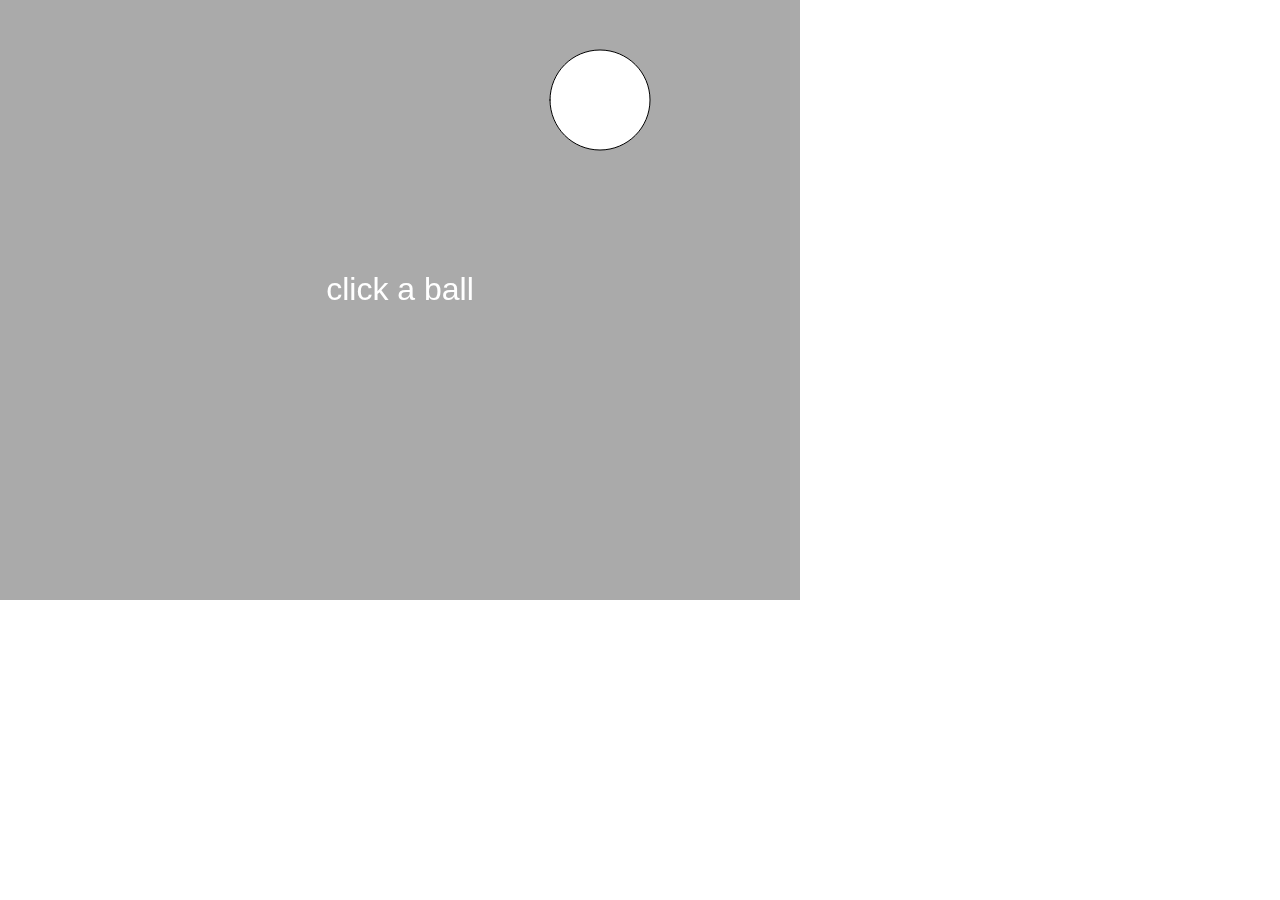
<file: html/prog/index.html>
<!DOCTYPE html>
<html>
  <head>
    <meta charset="UTF-8">
    <title>tryout</title>
    <script src="libraries/p5.js" type="text/javascript"></script>

    <script src="libraries/p5.dom.js" type="text/javascript"></script>
    <script src="libraries/p5.sound.js" type="text/javascript"></script>

    <script src="sketch_01.js" type="text/javascript"></script>

    <style> body {padding: 0; margin: 0;} canvas {vertical-align: top;} </style>
  </head>
  <body>
  </body>
</html>
</file>
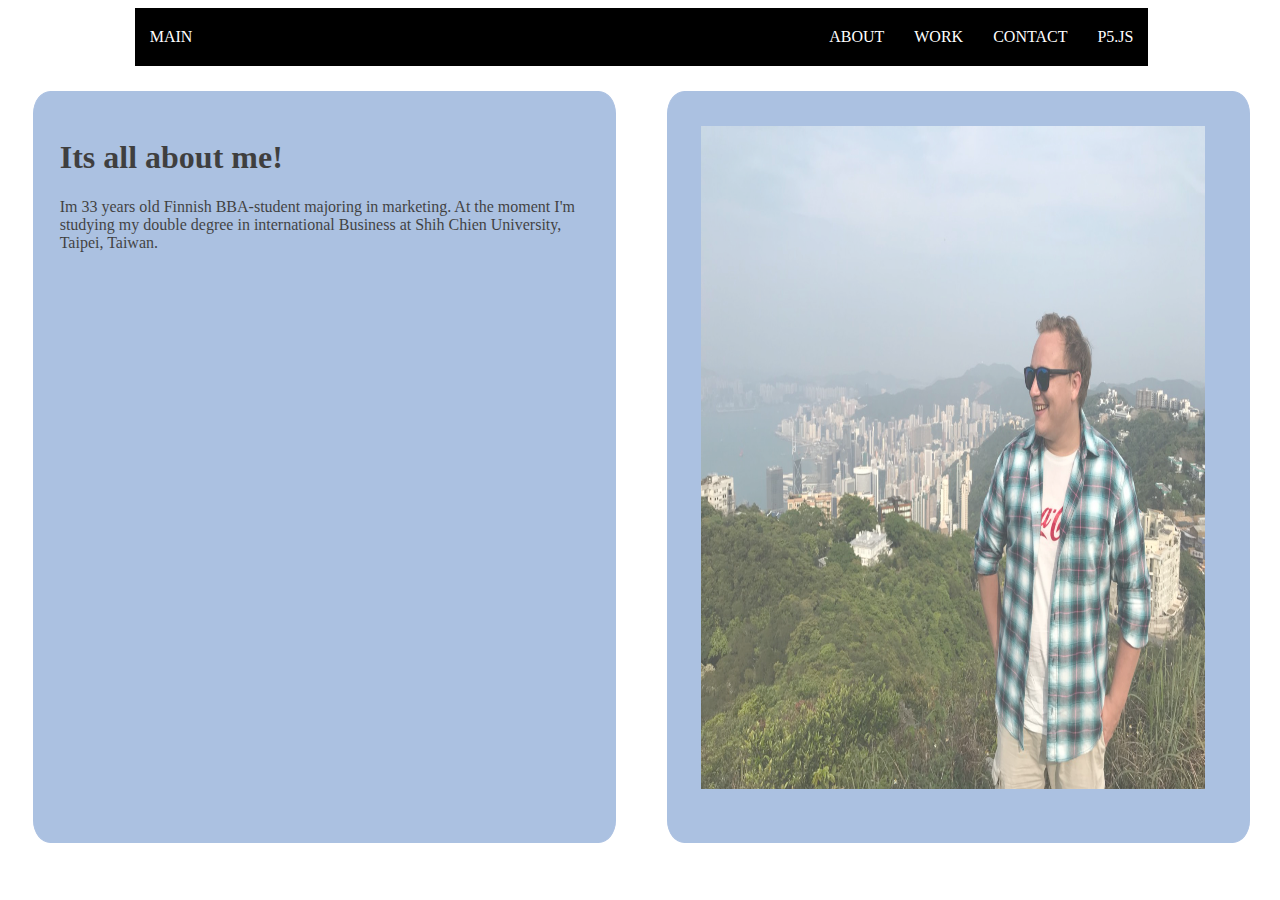
<file: html/about.html>
<!DOCTYPE html>

<html>
    <head>
        <link rel="stylesheet" type="text/css" href="../css/appstyle.css">
        <!-- can use style element tag to style as well as css doc-->
        <title>D0623010</title>
    </head>

    <body>
       <nav>
        <div class="logo">
        <a href="../index.html">Main</a>
        </div>
        <ul>
        <li><a href="about.html" target= _self>About</a></li>
        <li><a href="work.html" target= _self>Work</a></li>
        <li><a href="contact.html">Contact</a></li>
        <li><a href="#">p5.js</a></li>
        <ul>
        </nav>
        <div id="main">
            <article1>
            <h1>Its all about me!</h1>
            <p>Im 33 years old Finnish BBA-student majoring in marketing. At the moment I'm studying my double degree in international Business at Shih Chien University, Taipei, Taiwan.</p>
            </article1>
            <article>
                <img id = "image-main" src="meme.jpg" alt="Me visiting HK">
            </article>

            
        </div>
    </body>
</html>
</file>
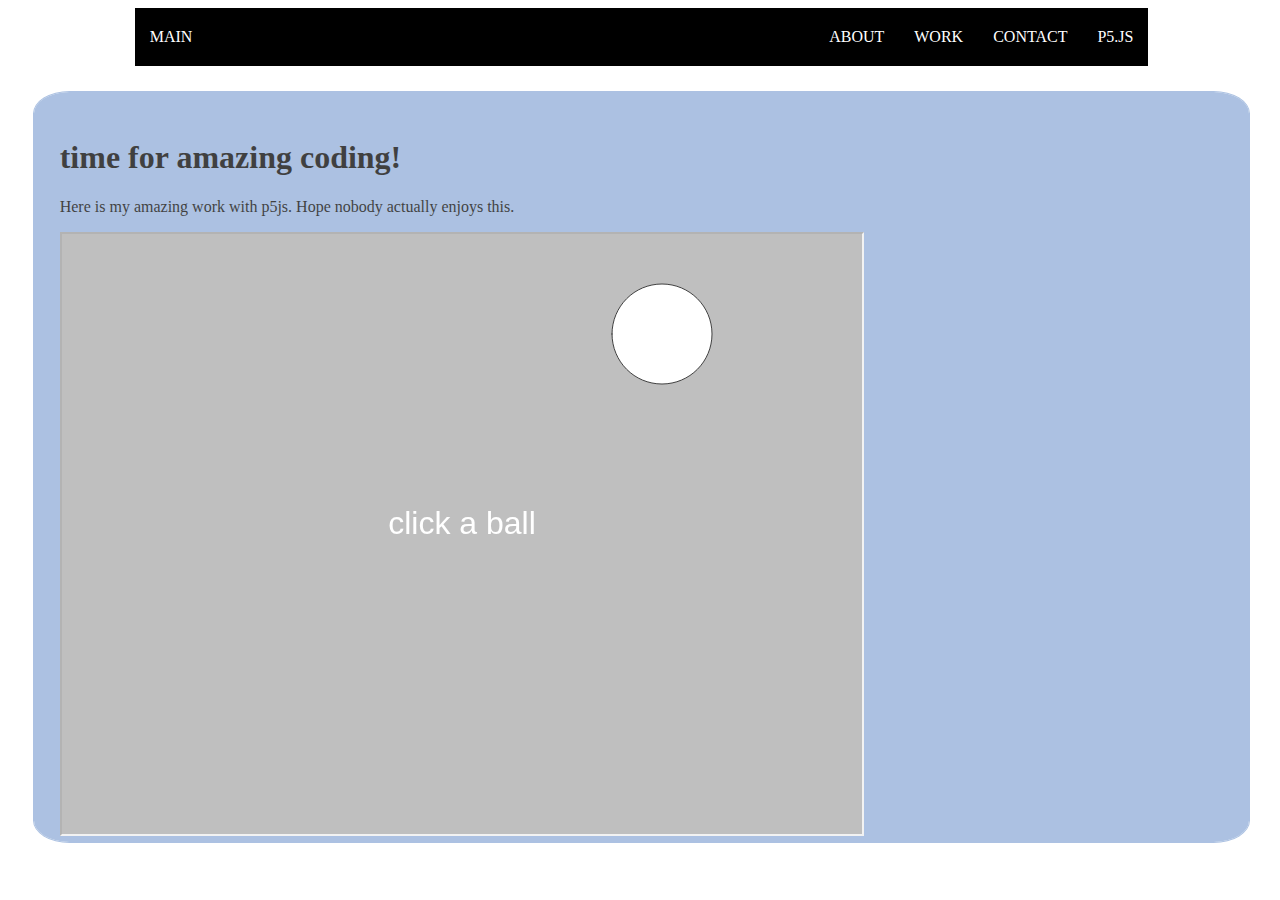
<file: html/p5js.html>
<!DOCTYPE html>

<html>
    <head>
        <link rel="stylesheet" type="text/css" href="../css/appstyle.css">
        <!-- can use style element tag to style as well as css doc-->
        <title>D0623010</title>
    </head>

    <body>
       <nav>
        <div class="logo">
        <a href="../index.html">Main</a>
        </div>
        <ul>
        <li><a href="about.html" target= _self>About</a></li>
        <li><a href="work.html" target= _self>Work</a></li>
        <li><a href="contact.html">Contact</a></li>
        <li><a href="p5js.html">p5.js</a></li>
        <ul>
        </nav>
        <div id="main">
            <article>
            <h1>time for amazing coding!</h1>
            <p>Here is my amazing work with p5js. Hope nobody actually enjoys this.</p>
                <iframe src="prog/index.html" width="800" height= "600" >
            </article>

            
        </div>
    </body>
</html>
</file>
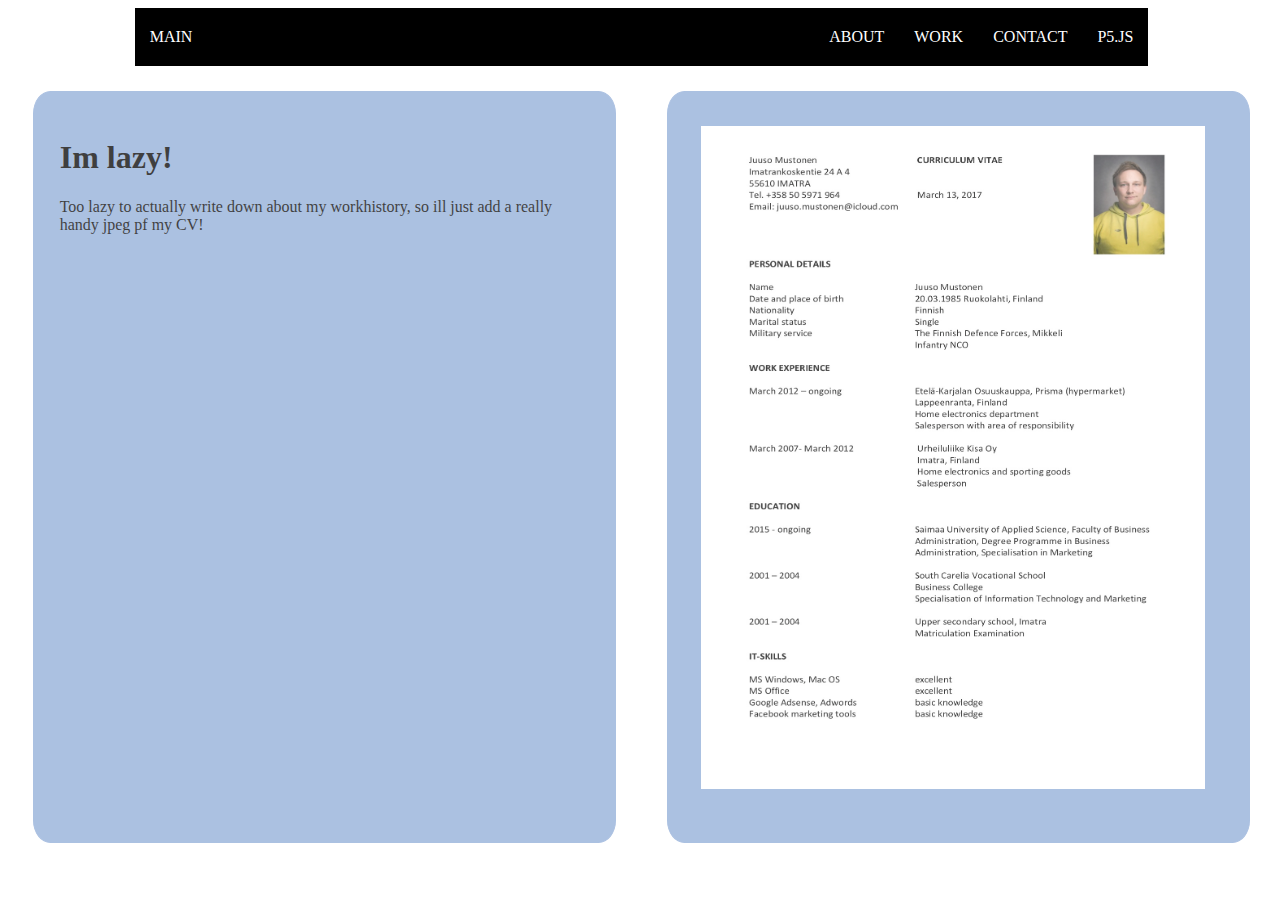
<file: html/work.html>
<!DOCTYPE html>

<html>
    <head>
        <link rel="stylesheet" type="text/css" href="../css/appstyle.css">
        <!-- can use style element tag to style as well as css doc-->
        <title>D0623010</title>
    </head>

    <body>
       <nav>
        <div class="logo">
        <a href="../index.html">Main</a>
        </div>
        <ul>
        <li><a href="about.html" target= _self>About</a></li>
        <li><a href="work.html" target= _self>Work</a></li>
        <li><a href="contact.html" target= _self>Contact</a></li>
        <li><a href="p5js.html" >p5.js</a></li>
        <ul>
        </nav>
        <div id="main">
            <article1>
            <h1>Im lazy!</h1>
            <p>Too lazy to actually write down about my workhistory, so ill just add a really handy jpeg pf my CV!</p>
            </article1>
            <article>
                <img id = "image-main" src="cv.jpg" alt="Cool, workhistory, nice">
            </article>

            
        </div>
    </body>
</html>
</file>
<file: css/appstyle.css>
html {
  height:99%;
  width:99%;
}

body {
  height: 99%;
  width: 99%; 
  position: absolute;
  z-index: 1;
}

nav{
  background:black;
  width:80%;
  margin:0 auto;
  display:flex;
  align-items:center;
}
ul{
  margin:0;
  padding:0;
  display:flex;
}
li{
  list-style:none;
}
.logo{
  width:auto;
  margin-right:auto;
}
a{
  color:white;
  text-decoration:none;
  padding:20px 15px;
  display:block;
  text-transform:uppercase;
  transition:0.3s;
}
a:hover{
  color:white;
  background:mediumorchid;
  color:black;
}

#main {
 min-height: 90%;
 max-height: 90%;
 margin: 0px;
 padding: 0px;
 display: flex;
 flex-flow: row;
 opacity: 0.75; 
 }

#main > article1 {
 margin: 2%;
 padding: 2%;
 border: 1px solid #90add8;
 background: #90add8;
 border-radius: 3%;
 flex: 3 1 0;
 order: 2;
 overflow: scroll;
 }

 #main > article {
 margin: 2%;
 padding: 2%;
 border: 1px solid #90add8;
 background: #90add8;
 border-radius: 3%;
 flex: 3 1 0;
 order: 2;
 overflow: scroll;
 }

 #image-main {
  position:relative; 
  margin-left:1.5%;
  margin-top: 1.5%; 
  max-height: 95%;
  max-width: 95%;
  min-height: 95%;
  min-width: 95%;
  z-index: 1;
  } 

 .font {
  font-family: Arial, Helvetica, sans-serif;
  text-align: center;
  font-size: 10;
  text-indent: 0%;
  color: #000;
  }

 .header {
  text-align: center;
  color: #000;
 }

  
/* Too narrow to support three columns */
@media all and (max-width: 640px) {

 #main {
  flex-flow: column;
  flex-direction: column;
 }

 #main > article, #main < nav { 
  order: 0;
 }

 #main < nav, #main > header {
  min-height: 50px;
  max-height: 50px;
 }
};
</file>
